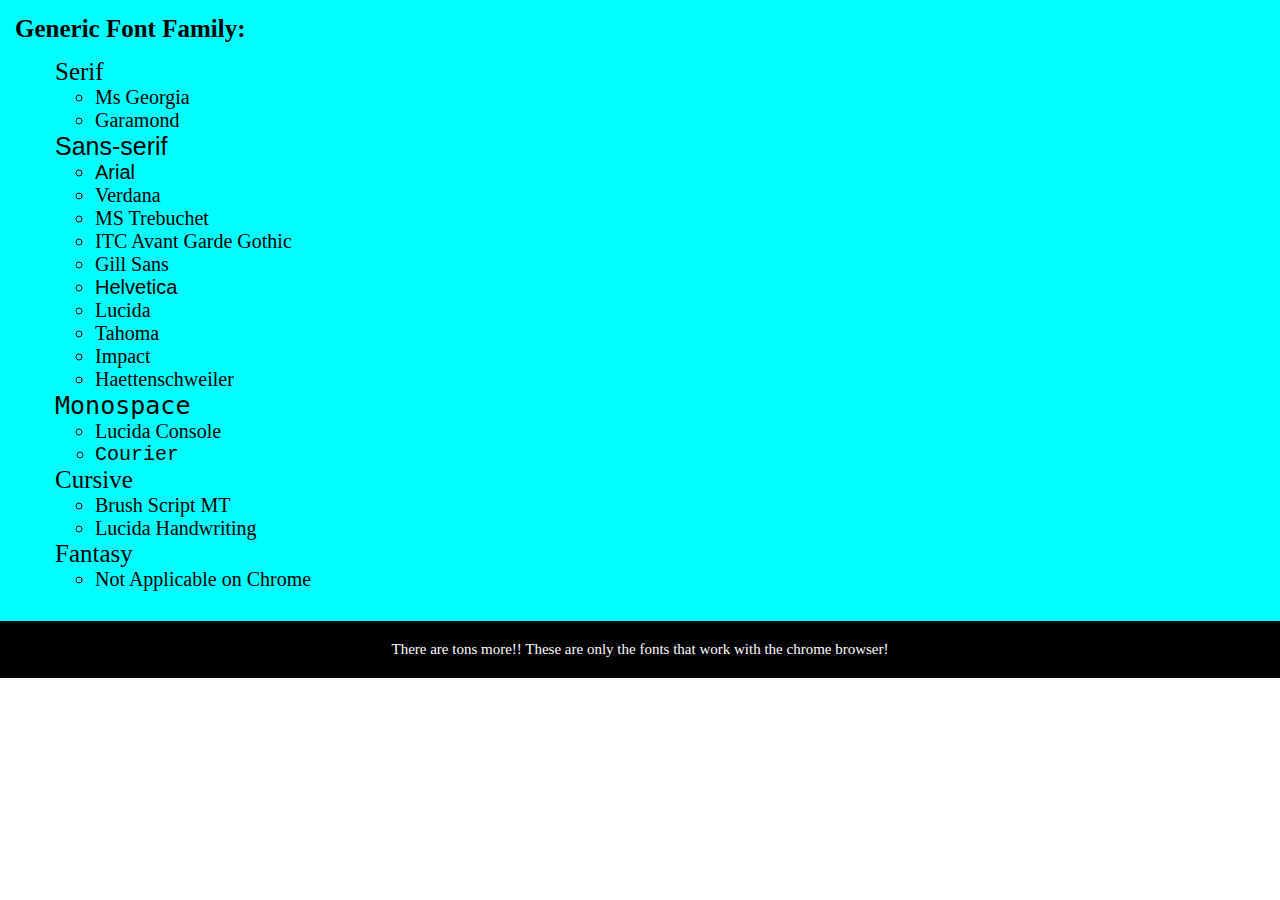
<file: css-practice/font-family/index.html>
<!DOCTYPE html>
<html lang="en">
<head>
    <meta charset="UTF-8">
    <meta name="viewport" content="width=device-width, initial-scale=1.0">
    <link rel="stylesheet" href="style.css" type="text/css">
    <title>Font-family</title>
</head>
<body>
    <article>
        <h2>Generic Font Family:</h2>
        <ul class="family"> <!-- List of Font Families -->
            <li class="serif">Serif</li> <!-- Generic Font (Serif) -->
                <ul class="specific"> <!-- List of Serif Specific Font Names -->
                <li class="georgia">Ms Georgia</li>
                <li class="garamond">Garamond</li>
                </ul>

            <li class="sans-serif">Sans-serif</li><!-- Generic Font (Sans-serif) -->
                <ul class="specific"><!-- List of Sans-serif Specific Font Names -->
                <li class="arial">Arial</li>
                <li class="verdana">Verdana</li>
                <li class="trebuchet">MS Trebuchet</li>
                <li class="gothic">ITC Avant Garde Gothic</li>
                <li class="gill">Gill Sans</li>
                <li class="helvetica">Helvetica</li>
                <li class="lucida">Lucida</li>
                <li class="tahoma">Tahoma</li>
                <li class="impact">Impact</li>
                <li class="haettenschweiler">Haettenschweiler</li>
                </ul>

            <li class="monospace">Monospace</li>
                <ul class="specific">
                <li class="lucida">Lucida Console</li>
                <li class="courier">Courier</li>
                </ul>

            <li class="cursive">Cursive</li>
                <ul class="specific">
                <li class="brush">Brush Script MT</li>
                <li class="lucidaHandwriting">Lucida Handwriting</li>
                </ul>
                
            <li class="fantasy">Fantasy</li>
                <ul class="specific">
                    <li>Not Applicable on Chrome</li>
                </ul>
        </ul>
    </article>
    <footer>
        <span>There are tons more!! These are only the fonts that work with the chrome browser!</span>
    </footer>
</body>
</html>
</file>
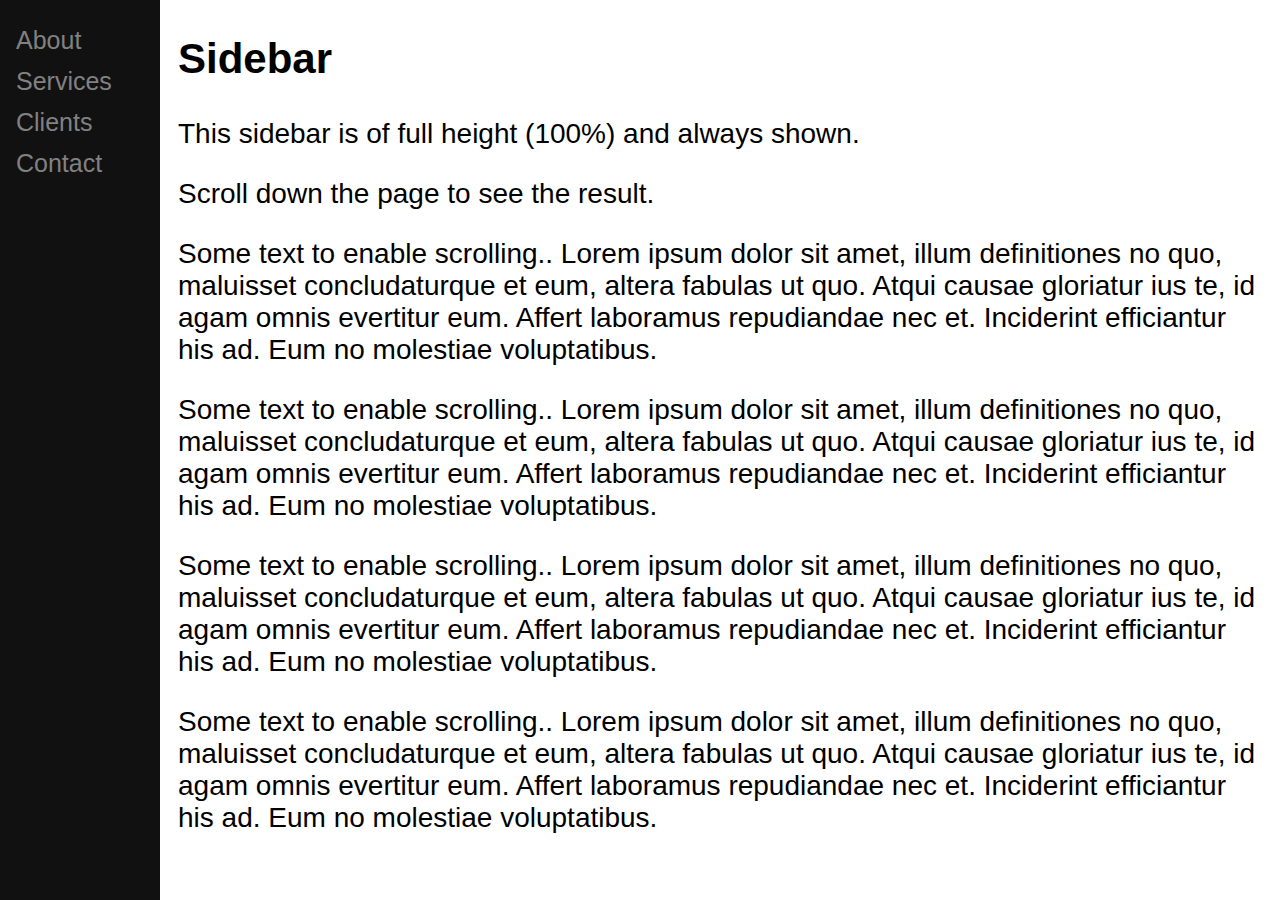
<file: css-practice/sticky-sidebar/index.html>
<!DOCTYPE html>
<html>
<head>
    <meta name="viewport" content="width=device-width, initial-scale=1">
    <link rel="stylesheet" href="style.css">
</head>
<body>

<div class="sidenav">
  <a href="#about">About</a>
  <a href="#services">Services</a>
  <a href="#clients">Clients</a>
  <a href="#contact">Contact</a>
</div>

<div class="main">
  <h2>Sidebar</h2>
  <p>This sidebar is of full height (100%) and always shown.</p>
  <p>Scroll down the page to see the result.</p>
  <p>Some text to enable scrolling.. Lorem ipsum dolor sit amet, illum definitiones no quo, maluisset concludaturque et eum, altera fabulas ut quo. Atqui causae gloriatur ius te, id agam omnis evertitur eum. Affert laboramus repudiandae nec et. Inciderint efficiantur his ad. Eum no molestiae voluptatibus.</p>
  <p>Some text to enable scrolling.. Lorem ipsum dolor sit amet, illum definitiones no quo, maluisset concludaturque et eum, altera fabulas ut quo. Atqui causae gloriatur ius te, id agam omnis evertitur eum. Affert laboramus repudiandae nec et. Inciderint efficiantur his ad. Eum no molestiae voluptatibus.</p>
  <p>Some text to enable scrolling.. Lorem ipsum dolor sit amet, illum definitiones no quo, maluisset concludaturque et eum, altera fabulas ut quo. Atqui causae gloriatur ius te, id agam omnis evertitur eum. Affert laboramus repudiandae nec et. Inciderint efficiantur his ad. Eum no molestiae voluptatibus.</p>
  <p>Some text to enable scrolling.. Lorem ipsum dolor sit amet, illum definitiones no quo, maluisset concludaturque et eum, altera fabulas ut quo. Atqui causae gloriatur ius te, id agam omnis evertitur eum. Affert laboramus repudiandae nec et. Inciderint efficiantur his ad. Eum no molestiae voluptatibus.</p>
</div>
   
</body>
</html>
</file>
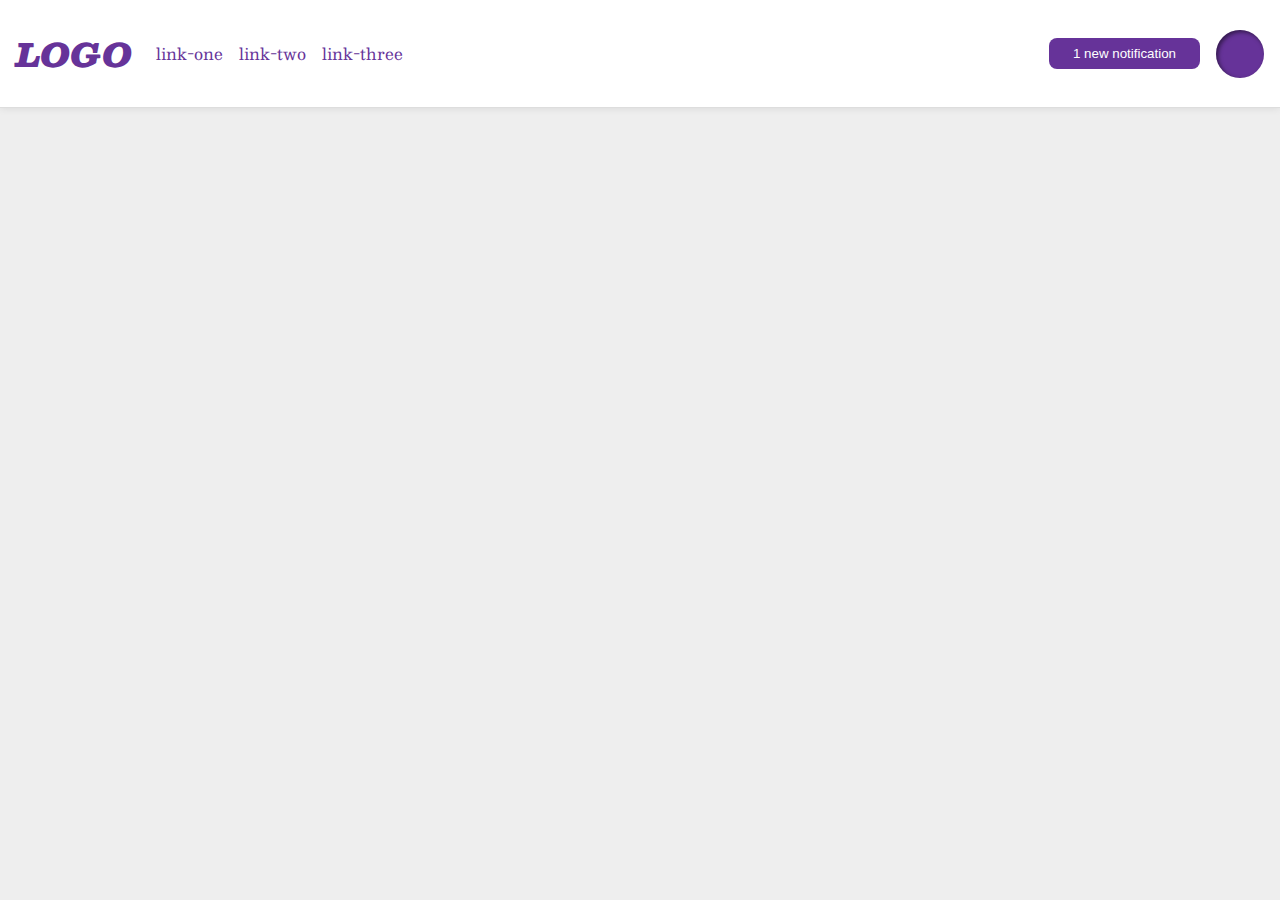
<file: flex/03-flex-header-2/index.html>
<!DOCTYPE html>
<html lang="en">
  <head>
    <meta charset="UTF-8">
    <meta http-equiv="X-UA-Compatible" content="IE=edge">
    <meta name="viewport" content="width=device-width, initial-scale=1.0">
    <title>Flex Header 2</title>
    <link rel="stylesheet" href="style.css">
  </head>
  <body>
    <div class="header">
      <div class="left">
        <div class="logo">
          LOGO
        </div>
        <ul class="links">
          <li><a href="https://google.com">link-one</a></li>
          <li><a href="https://google.com">link-two</a></li>
          <li><a href="https://google.com">link-three</a></li>
        </ul>
      </div>
      <div class="right">
        <button class="notifications">
          1 new notification
        </button>
        <div class="profile-image"></div>
      </div>
      
    </div>
  </body>
</html>
</file>
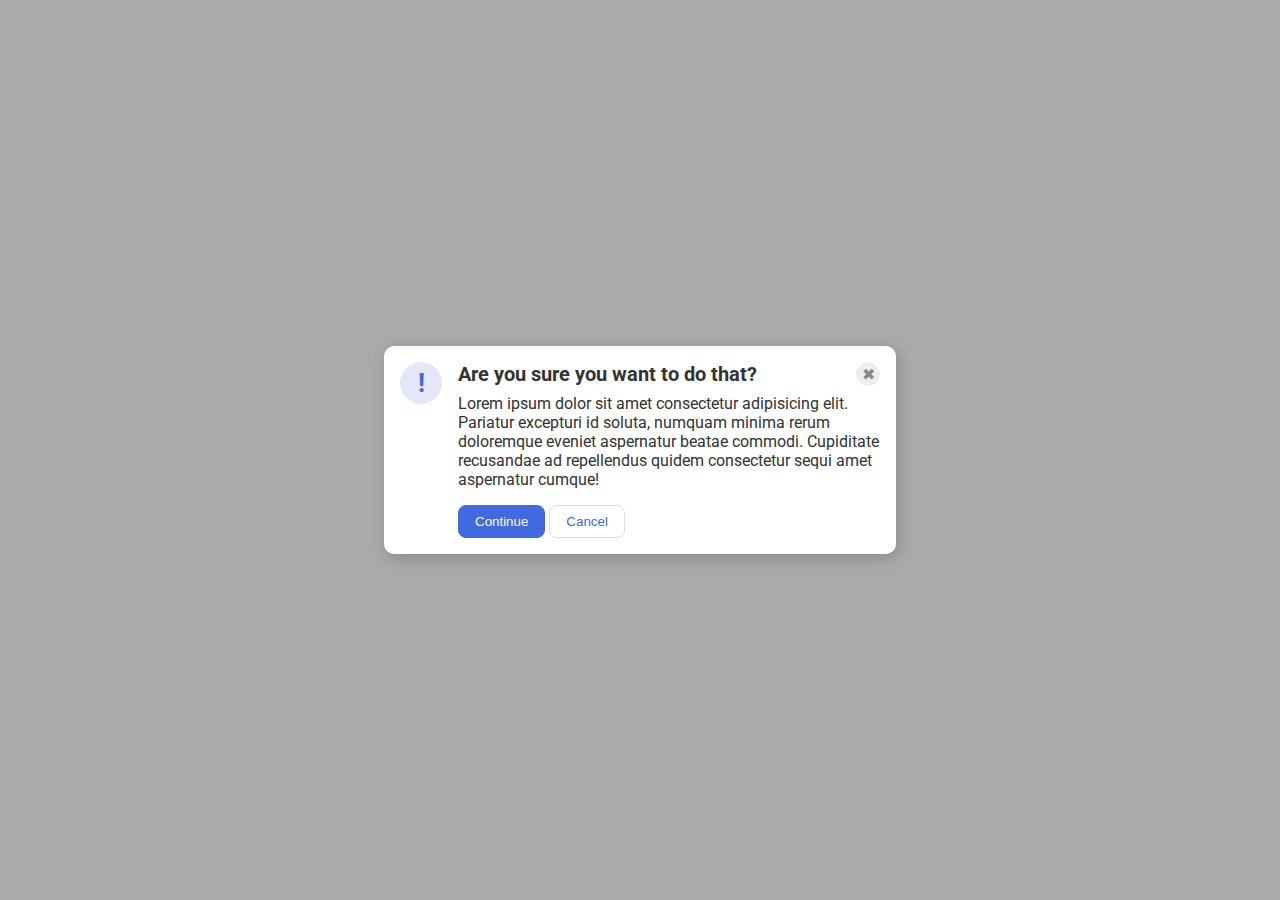
<file: flex/05-flex-modal/index.html>
<!DOCTYPE html>
<html lang="en">
  <head>
    <meta charset="UTF-8">
    <meta http-equiv="X-UA-Compatible" content="IE=edge">
    <meta name="viewport" content="width=device-width, initial-scale=1.0">
    <link rel="stylesheet" href="style.css">
    <title>Modal</title>
  </head>
  <body>
    <div class="modal">

      <div class="exclamation">
        <div class="icon">!</div>
      </div>

      <div class="section">
        <div class="content">
          <div class="header"><b>Are you sure you want to do that?</b></div>
          <button class="close-button">✖</button>
        </div>

        <div>
          <div class="text">Lorem ipsum dolor sit amet consectetur adipisicing elit. Pariatur excepturi id soluta, numquam minima rerum doloremque eveniet aspernatur beatae commodi. Cupiditate recusandae ad repellendus quidem consectetur sequi amet aspernatur cumque!</div>  
          <button class="continue">Continue</button>
          <button class="cancel">Cancel</button>
        </div>
      </div>
    </div>
  </body>
</html>
</file>
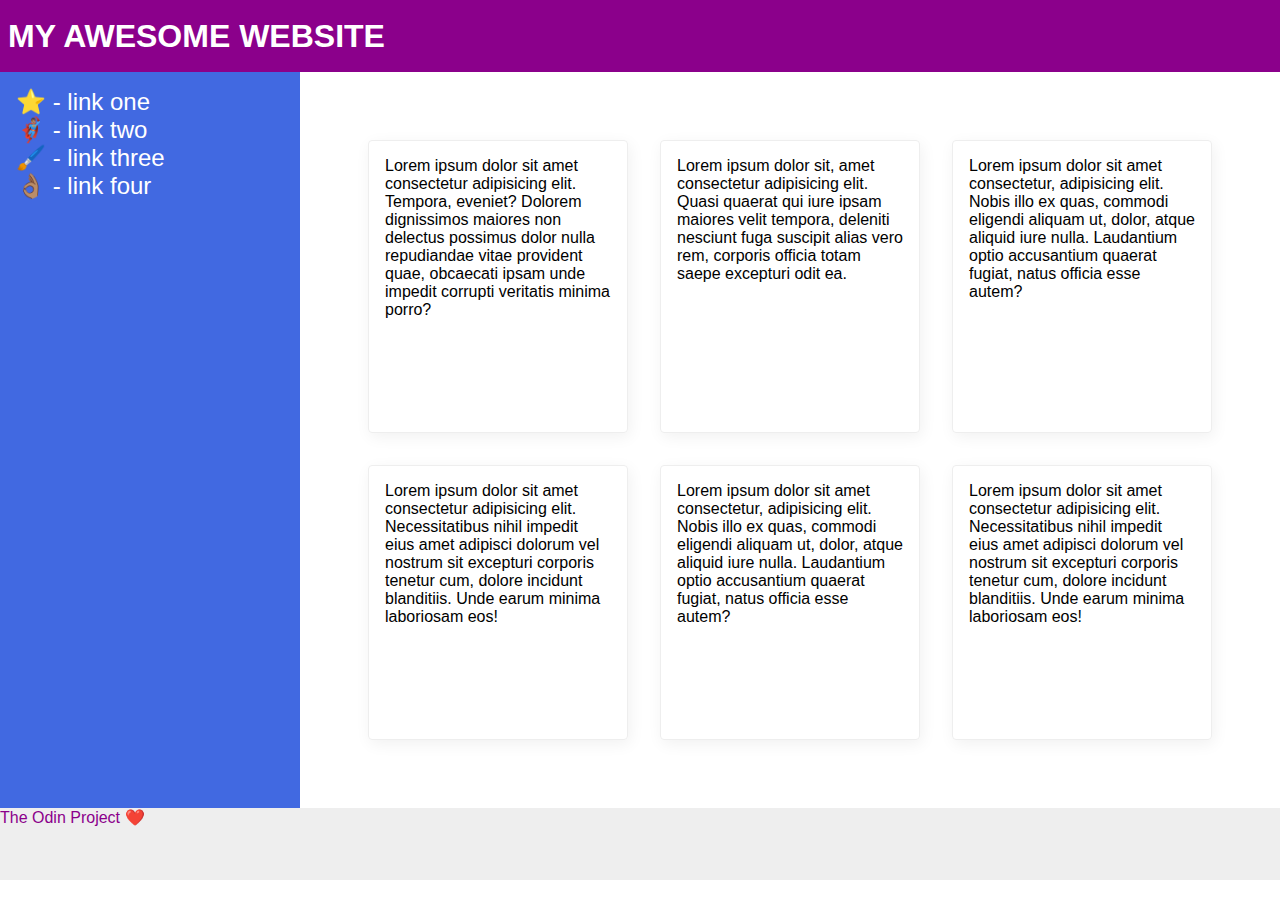
<file: flex/07-flex-layout-2/index.html>
<!DOCTYPE html>
<html lang="en">
  <head>
    <meta charset="UTF-8">
    <meta http-equiv="X-UA-Compatible" content="IE=edge">
    <meta name="viewport" content="width=device-width, initial-scale=1.0">
    <title>The Holy Grail</title>
    <link rel="stylesheet" href="style.css">
  </head>
  <body>
    <div class="header">
      MY AWESOME WEBSITE
    </div>
    
    <div class="content">

      <div class="sidebar">
        <ul>
          <li><a href="#">⭐ - link one</a></li>
          <li><a href="#">🦸🏽‍♂️ - link two</a></li>
          <li><a href="#">🖌️ - link three</a></li>
          <li><a href="#">👌🏽 - link four</a></li>
        </ul>
      </div>
      <div class="deck">
        <div class="card">Lorem ipsum dolor sit amet consectetur adipisicing elit. Tempora, eveniet? Dolorem dignissimos maiores non delectus possimus dolor nulla repudiandae vitae provident quae, obcaecati ipsam unde impedit corrupti veritatis minima porro?</div>
        <div class="card">Lorem ipsum dolor sit, amet consectetur adipisicing elit. Quasi quaerat qui iure ipsam maiores velit tempora, deleniti nesciunt fuga suscipit alias vero rem, corporis officia totam saepe excepturi odit ea.</div>
        <div class="card">Lorem ipsum dolor sit amet consectetur, adipisicing elit. Nobis illo ex quas, commodi eligendi aliquam ut, dolor, atque aliquid iure nulla. Laudantium optio accusantium quaerat fugiat, natus officia esse autem?</div>
        <div class="card">Lorem ipsum dolor sit amet consectetur adipisicing elit. Necessitatibus nihil impedit eius amet adipisci dolorum vel nostrum sit excepturi corporis tenetur cum, dolore incidunt blanditiis. Unde earum minima laboriosam eos!</div>
        <div class="card">Lorem ipsum dolor sit amet consectetur, adipisicing elit. Nobis illo ex quas, commodi eligendi aliquam ut, dolor, atque aliquid iure nulla. Laudantium optio accusantium quaerat fugiat, natus officia esse autem?</div>
        <div class="card">Lorem ipsum dolor sit amet consectetur adipisicing elit. Necessitatibus nihil impedit eius amet adipisci dolorum vel nostrum sit excepturi corporis tenetur cum, dolore incidunt blanditiis. Unde earum minima laboriosam eos!</div>
      </div>
    </div>
      
    <div class="footer">
      The Odin Project ❤️
    </div>
  </body>
</html>
</file>
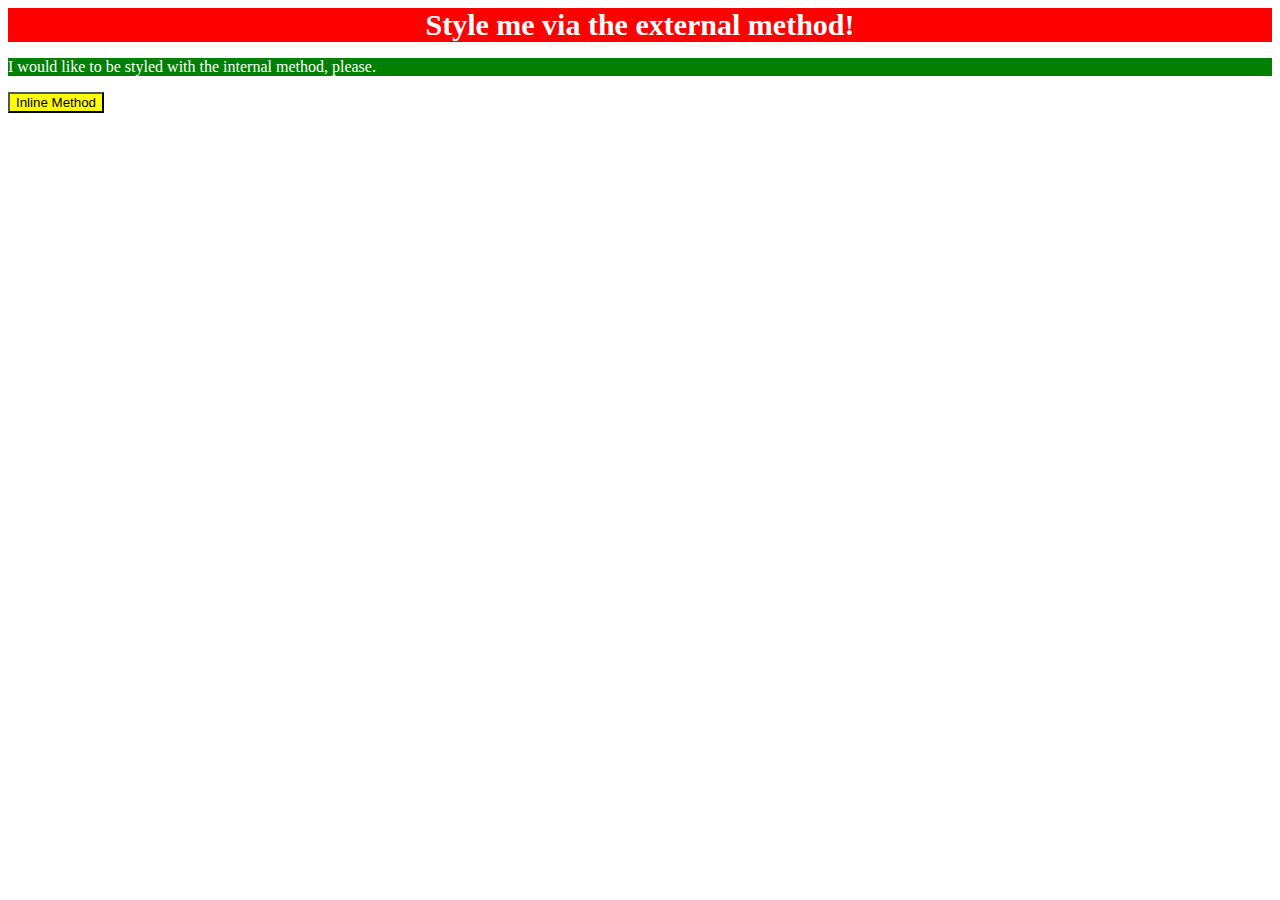
<file: foundations/01-css-methods/index.html>
<!DOCTYPE html>
<html lang="en">
  <head>
    <meta charset="UTF-8">
    <meta http-equiv="X-UA-Compatible" content="IE=edge">
    <meta name="viewport" content="width=device-width, initial-scale=1.0">
    <link href="style.css" type="text/css" rel="stylesheet">
    <title>Methods for Adding CSS</title>
    <style type="text/css">
      p{
        background-color: green;
        color: white;
      }
    </style>
  </head>
  <body>
    <div><b>Style me via the external method!</b></div>
    <p>I would like to be styled with the internal method, please.</p>
    <button style="background-color: yellow;">Inline Method</button>

  </body>
</html>
</file>
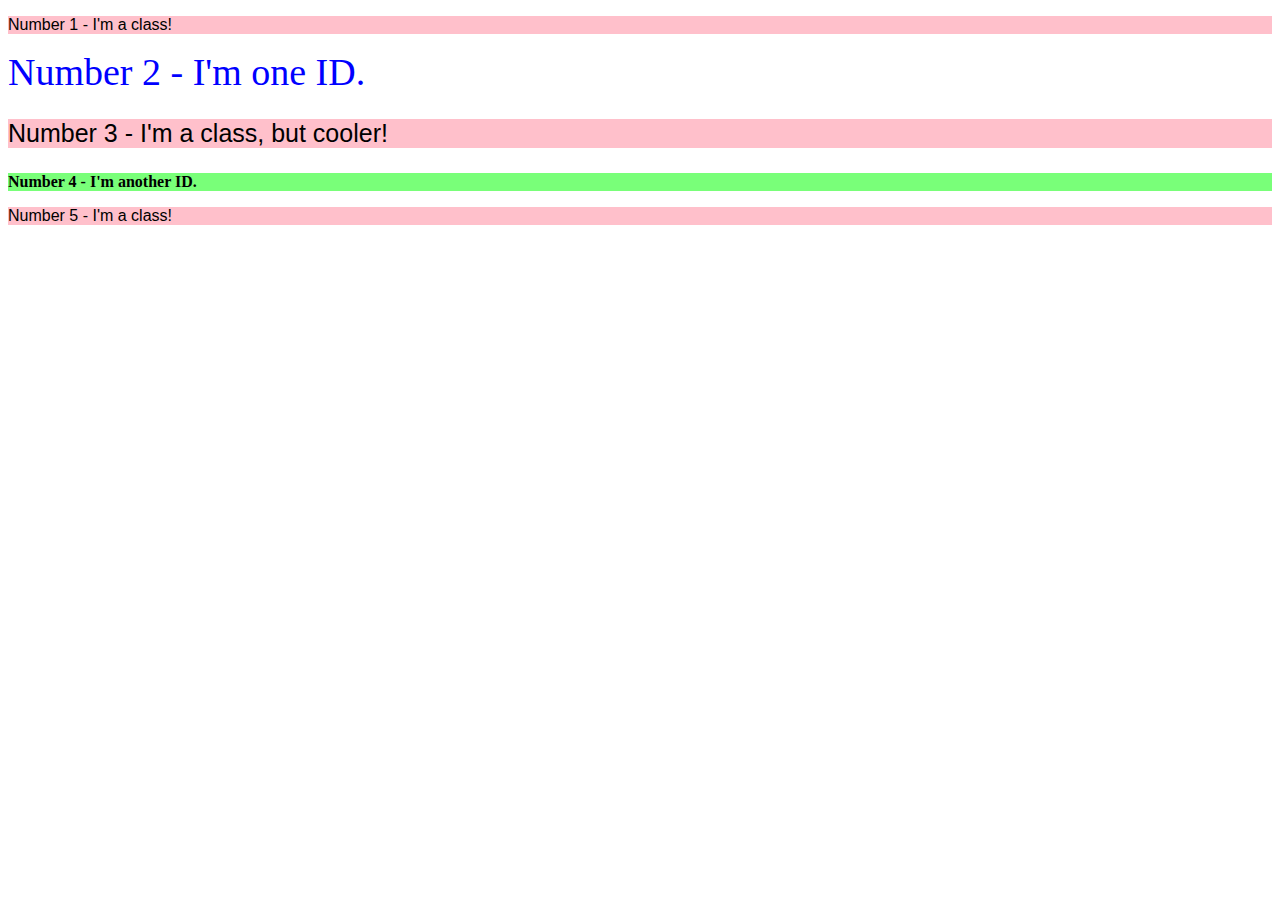
<file: foundations/02-class-id-selectors/index.html>
<!DOCTYPE html>
<html lang="en">
  <head>
    <meta charset="UTF-8">
    <meta http-equiv="X-UA-Compatible" content="IE=edge">
    <meta name="viewport" content="width=device-width, initial-scale=1.0">
    <title>Class and ID Selectors</title>
    <link rel="stylesheet" href="style.css">
  </head>
  <body>
    <p class="class">Number 1 - I'm a class!</p>
    <div id="num2">Number 2 - I'm one ID.</div>
    <p class="class cooler">Number 3 - I'm a class, but cooler!</p>
    <div id="num4">Number 4 - I'm another ID.</div>
    <p class="class">Number 5 - I'm a class!</p>
  </body>
</html>
</file>
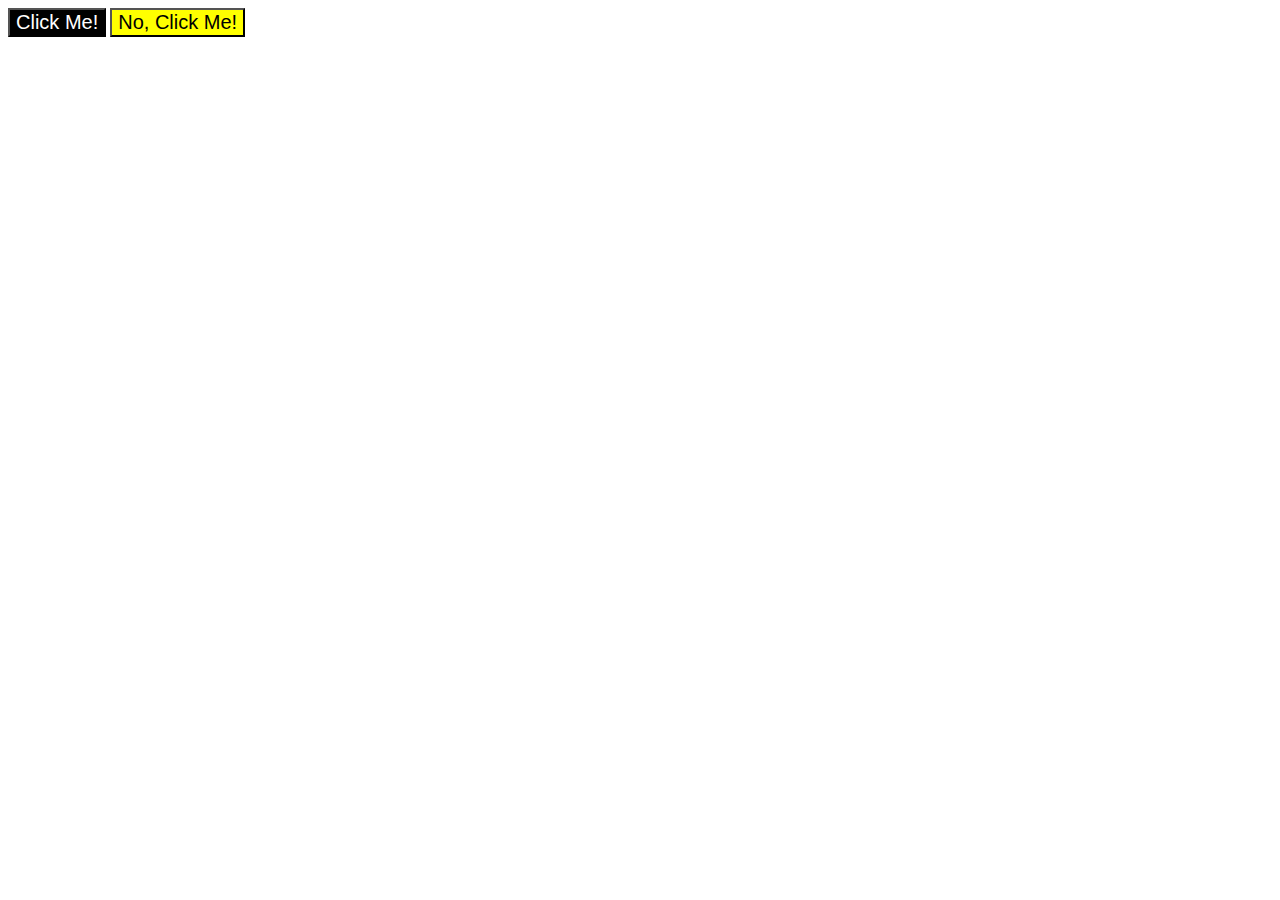
<file: foundations/03-grouping-selectors/index.html>
<!DOCTYPE html>
<html lang="en">
  <head>
    <meta charset="UTF-8">
    <meta http-equiv="X-UA-Compatible" content="IE=edge">
    <meta name="viewport" content="width=device-width, initial-scale=1.0">
    <title>Grouping Selectors</title>
    <link rel="stylesheet" href="style.css">
  </head>
  <body>
    <button class="btn" id="cm">Click Me!</button>
    <button class="btn" id="ncm">No, Click Me!</button>
  </body>
</html>
</file>
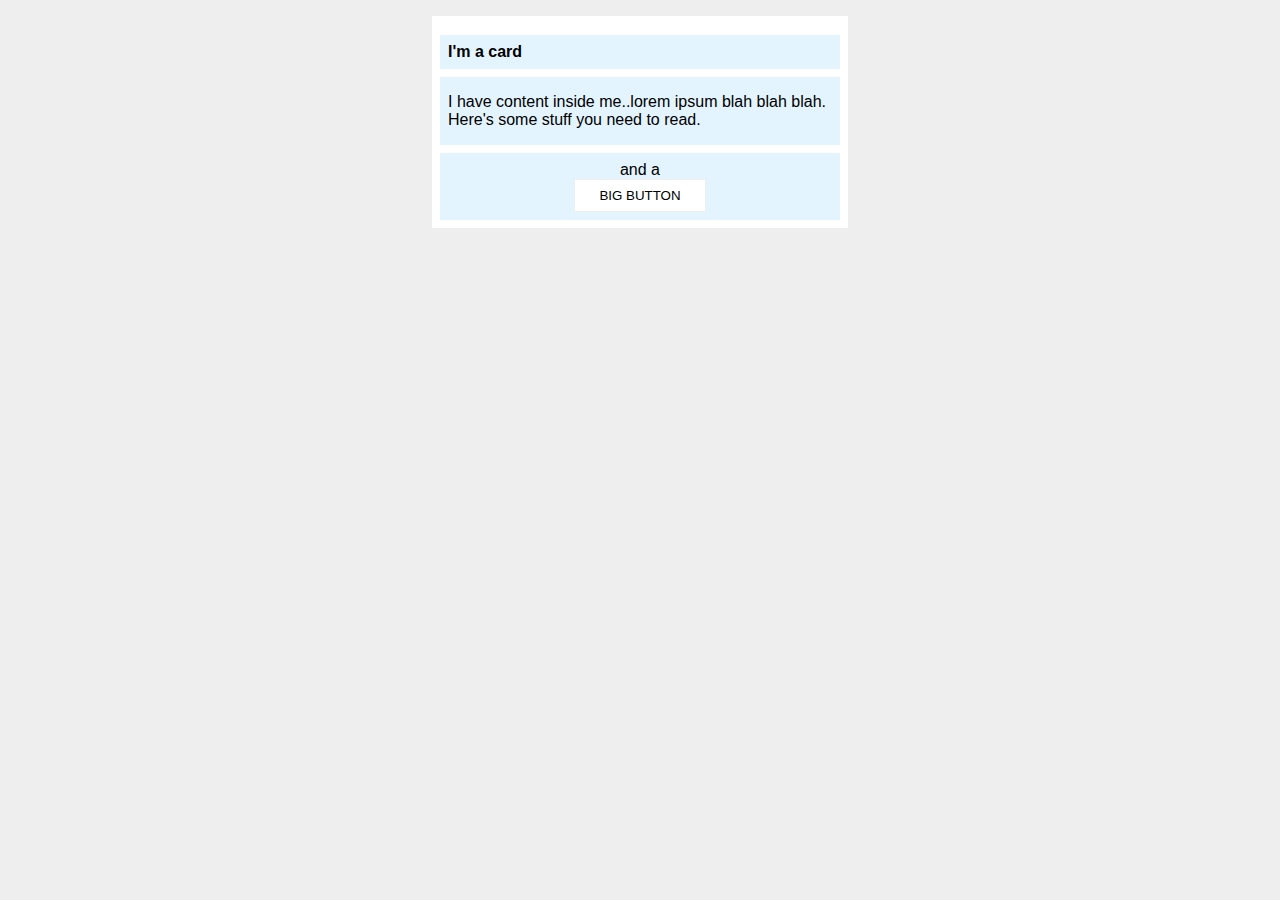
<file: margin-and-padding/02-margin-and-padding-2/index.html>
<!DOCTYPE html>
<html lang="en">
  <head>
    <meta charset="UTF-8">
    <meta http-equiv="X-UA-Compatible" content="IE=edge">
    <meta name="viewport" content="width=device-width, initial-scale=1.0">
    <title>Margin and Padding exercise 2</title>
    <link rel="stylesheet" href="style.css">
  </head>
  <body>
    <div class="card">
      <h1 class="title">I'm a card</h1>
      <div class="content">I have content inside me..lorem ipsum blah blah blah. Here's some stuff you need to read.</div>
      <div class="button-container">and a <br><button>BIG BUTTON</button></div>
    </div>
  </body>
</html>
</file>
<file: css-practice/font-family/style.css>
body{
    font-size: 15px;
    display: flex;
    flex-direction: column;
    margin: 0;
}
h2{
    font-size: 25px;
    margin: 0;
}
.serif, .sans-serif, .monospace, .cursive, .fantasy{
    font-size: 25px;
}

article{
    background-color: aqua;
    padding: 15px;
}
.family{
    list-style: none;
}
.specific{
    font-size: 20px;
}
footer{
    background-color: black;
    color: white;
    padding: 20px;
    text-align: center;
    font-size: 15px;
}

/* Applicable Serif fonts on chrome */
.serif{
    font-family: serif;
    
}
    .georgia{
        font-family: Georgia;
    }
    .garamond{
        font-family: garamond;
    }

/* Applicable Sans-Serif fonts on chrome */
.sans-serif{
    font-family: sans-serif;
}
    .arial{
        font-family: Arial;
    }
    .verdana{
        font-family: verdana;
    }
    .trebuchet{
        font-family: 'Trebuchet MS';
    }
    .gothic{
        font-family: 'Franklin Gothic Medium';
    }
    .gill{
        font-family: 'Gill Sans', 'Gill Sans MT';
    }
    .helvetica{
        font-family: Helvetica;
    }
    .lucida{
        font-family: 'Lucida Sans';
    }
    .tahoma{
        font-family: Tahoma;
    }
    .impact{
        font-family: Impact;
    }
    .haettenschweiler{
        font-family: Haettenschweiler;
    }

/* Applicable Monospace fonts on chrome */
.monospace{
    font-family: monospace;
}
    .lucida{
        font-family: 'lucida console';
    }
    .courier{
        font-family: Courier;
    }

/* Applicable Cursive fonts on chrome */
.cursive{
    font-family: cursive;
}
    .brush{
        font-family: 'Brush Script MT';
    }
    .lucidaHandwriting{
        font-family: 'Lucida Handwriting';
    }

/* Applicable Fantasy fonts on chrome */
.fantasy{
    font-family: fantasy;
}
</file>
<file: css-practice/sticky-sidebar/style.css>
body {
    font-family: "Lato", sans-serif;
  }
  
  .sidenav {
    height: 100%;
    width: 160px;

    position: fixed;
    z-index: 1;
    top: 0;
    left: 0;

    background-color: #111;
    
    overflow-x: hidden;
    padding-top: 20px;
  }
  
  .sidenav a {
    padding: 6px 8px 6px 16px;
    text-decoration: none;
    font-size: 25px;
    color: #818181;
    display: block;
  }
  
  .sidenav a:hover {
    color: #f1f1f1;
  }
  
  .main {
    margin-left: 160px; /* Same as the width of the sidenav */
    font-size: 28px; /* Increased text to enable scrolling */
    padding: 0px 10px;
  }
  
  @media screen and (max-height: 450px) {
    .sidenav {padding-top: 15px;}
    .sidenav a {font-size: 18px;}
  }
</file>
<file: flex/03-flex-header-2/style.css>
/* this is some magical font-importing.  
you'll learn about it later. */
@import url('https://fonts.googleapis.com/css2?family=Besley:ital,wght@0,400;1,900&display=swap');

body {
  margin: 0;
  background: #eee;
  font-family: Besley, serif;
}

.header {
  background: white;
  border-bottom: 1px solid #ddd;
  box-shadow: 0 0 8px rgba(0,0,0,.1);
  display: flex;
  justify-content: space-between;
  align-items: center;
  
}

.left, .right{
  display: flex;
  align-items: center;
  padding: 16px;
  gap: 16px;
}

.profile-image {
  background: rebeccapurple;
  box-shadow: inset 2px 2px 4px rgba(0,0,0,.5);
  border-radius: 50%;
  width: 48px;
  height: 48px;
}

.logo {
  color: rebeccapurple;
  font-size: 32px;
  font-weight: 900;
  font-style: italic;
}

button {
  border: none;
  border-radius: 8px;
  background: rebeccapurple;
  color: white;
  padding: 8px 24px;
}

a {
  /* this removes the line under our links */
  text-decoration: none;
  color: rebeccapurple;
}

ul {
  list-style-type: none;
  display: flex;
  padding: 8px;
  gap: 16px;
}
</file>
<file: flex/05-flex-modal/style.css>
@import url('https://fonts.googleapis.com/css2?family=Roboto:wght@400;700&display=swap');

html, body {
  height: 100%;
}

body {
  font-family: Roboto, sans-serif;
  margin: 0;
  background: #aaa;
  color: #333;
  /* I'll give you this one for free lol */
  display: flex;
  align-items: center;
  justify-content: center;
}

.modal {
  background: white;
  width: 480px;
  border-radius: 10px;
  box-shadow: 2px 4px 16px rgba(0,0,0,.2);
  display: flex;
  padding: 16px;
}
.header{
  font-size: 20px;
}
.icon {
  color: royalblue;
  font-size: 26px;
  font-weight: 700;
  background: lavender;
  width: 42px;
  height: 42px;
  border-radius: 50%;
  display: flex;
  align-items: center;
  justify-content: center;
  margin-right: 16px;
}

.text{
  padding-bottom: 16px;
}
.content{
  display: flex;
  justify-content: space-between;
}
.section{
  display: flex;
  flex-direction: column;
  gap: 8px;
}
.close-button {
  background: #eee;
  border-radius: 50%;
  color: #888;
  font-weight: 400;
  font-size: 16px;
  height: 24px;
  width: 24px;
  display: flex;
  align-items: center;
  justify-content: center;
  border: 1px solid #eee;
  padding: 0;
}

button {
  cursor: pointer;
  padding: 8px 16px;
  border-radius: 8px;
}

button.continue {
  background: royalblue;
  border: 1px solid royalblue;
  color: white;
}

button.cancel {
  background: white;
  border: 1px solid #ddd;
  color: royalblue;
}
</file>
<file: flex/07-flex-layout-2/style.css>
body {
  font-family: -apple-system, BlinkMacSystemFont, 'Segoe UI', Roboto, Oxygen, Ubuntu, Cantarell, 'Open Sans', 'Helvetica Neue', sans-serif;
  margin: 0;
  min-height: 100vh;
}

.header {
  height: 72px;
  padding-left: 8px;
  font-weight: 900;
  font-size: 32px;
  align-content: center;
  background: darkmagenta;
  color: white;
}

.content{
  display: flex;
  width: 100%;
  max-width: 1500px;
  height: 100%;
}
.deck{
  margin: 20px;
  padding: 48px;
  min-width: 600px;
  height: 600px;

  display: flex;
  gap: 32px;
  flex-wrap: wrap;
}

.footer {
  height: 72px;
  background: #eee;
  color: darkmagenta;
}

.sidebar {
  flex-shrink: 0;
  width: 300px;
  padding: 16px;
  background: royalblue;
  box-sizing: border-box;

  ul{
    list-style: none;
    margin: 0;
    padding: 0;
    a{
      text-decoration: none;
      color: white;
      font-size: 24px;
    }
  }
}

.card {
  flex: 1;
  padding: 16px;
  border: 1px solid #eee;
  box-shadow: 2px 4px 16px rgba(0,0,0,.06);
  border-radius: 4px;
  min-width: 200px;
}
</file>
<file: foundations/01-css-methods/style.css>
div {
    background-color: red;
    text-align: center;
    font-size: 30px;
    color: white;
}
</file>
<file: foundations/02-class-id-selectors/style.css>
.class{
    background-color: pink;
    font-family:Verdana, Geneva, Tahoma, sans-serif
}
.cooler{
    font-size: 25px;
}
#num2{
    font-size: 38px;
    color: blue;
}
#num4{
    font-weight: bold;
    background-color: rgb(121, 255, 121);
}
</file>
<file: foundations/03-grouping-selectors/style.css>
.btn{
 font-family: Arial, Helvetica, sans-serif; 
 font-size: 20px;
}
#cm{
    color: white;
    background-color: black;
    
}
#ncm{
    background-color: yellow;
}
</file>
<file: margin-and-padding/02-margin-and-padding-2/style.css>
body {
  background: #eee;
  font-family: sans-serif;
}

.card {
  width: 400px;
  background: #fff;
  margin: 16px auto;
  padding: 8px;
}

.title {
  background: #e3f4ff;
  font-size: 16px;
  padding: 8px;
  margin-bottom: 8px;
}

.content {
  background: #e3f4ff;
  padding: 16px 8px;
}

.button-container {
  background: #e3f4ff;
  padding: 8px;
  text-align: center;
  margin-top: 8px;
}

button {
  background: white;
  border: 1px solid #eee;
  padding: 8px 24px; 
  
}
</file>
